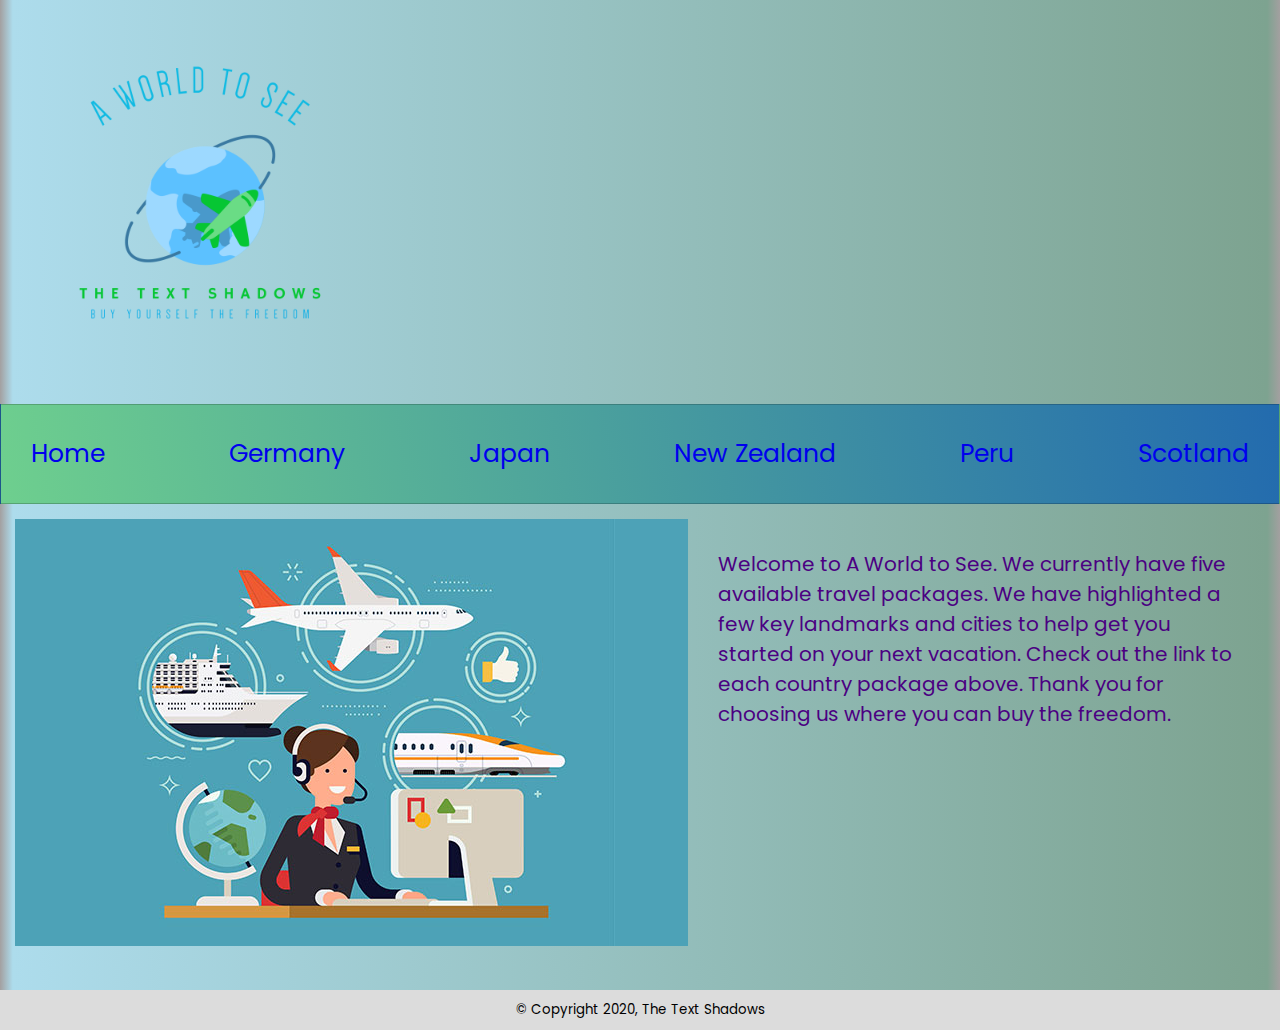
<file: index.html>
<!DOCTYPE html>
<html lang="en">
<head>
    <meta charset="UTF-8">
    <meta name="viewport" content="width=device-width, initial-scale=1.0">
    <title>Hello, World</title>
    <link rel="stylesheet" href="./styles/main.css">
    <link rel="preconnect" href="https://fonts.gstatic.com">
    <link rel="preconnect" href="https://fonts.gstatic.com">
    <link href="https://fonts.googleapis.com/css2?family=Poppins:wght@200;300;400;600;700&display=swap" rel="stylesheet">
</head>
<body class="body">
    <header class="header">
        <!-- Add link to homepage on logo -->
        <div class="header__logo">
            <img class="logo" src="./images/travel-agency-logo-maker-1281.png" alt="logo">
        </div>
        <!-- Navigation bar -->
        <nav class="navigation_bar"> </nav>


    </header>

    <!-- Travel agency  info -->
    <main class="content">
        <article class="content_info">
            <section class="travel_agency">
                <img class="agent_photo" src="./images/travel_agency.jpg" alt="a cartoon picture of a travel agent with a plane, cruise ship, train, and globe.">
            </section>
            <section class= "about_us">
                <div>Welcome to A World to See. We currently have five available travel packages. We have highlighted a few key landmarks and cities to help get you started on your next vacation. Check out the link to each country package above. Thank you for choosing us where you can buy the freedom.</div>
            </section>
        </article>
        
    </main>

    <!-- Footer -->
    <footer class="footer__copyright_info"> 
            <small>&copy; Copyright 2020, The Text Shadows</small> 
    </footer>

    <!-- //script tag -->
    <script src="./script/navbar/main.js" type= "module"></script>
   
</body>
</html>
</file>
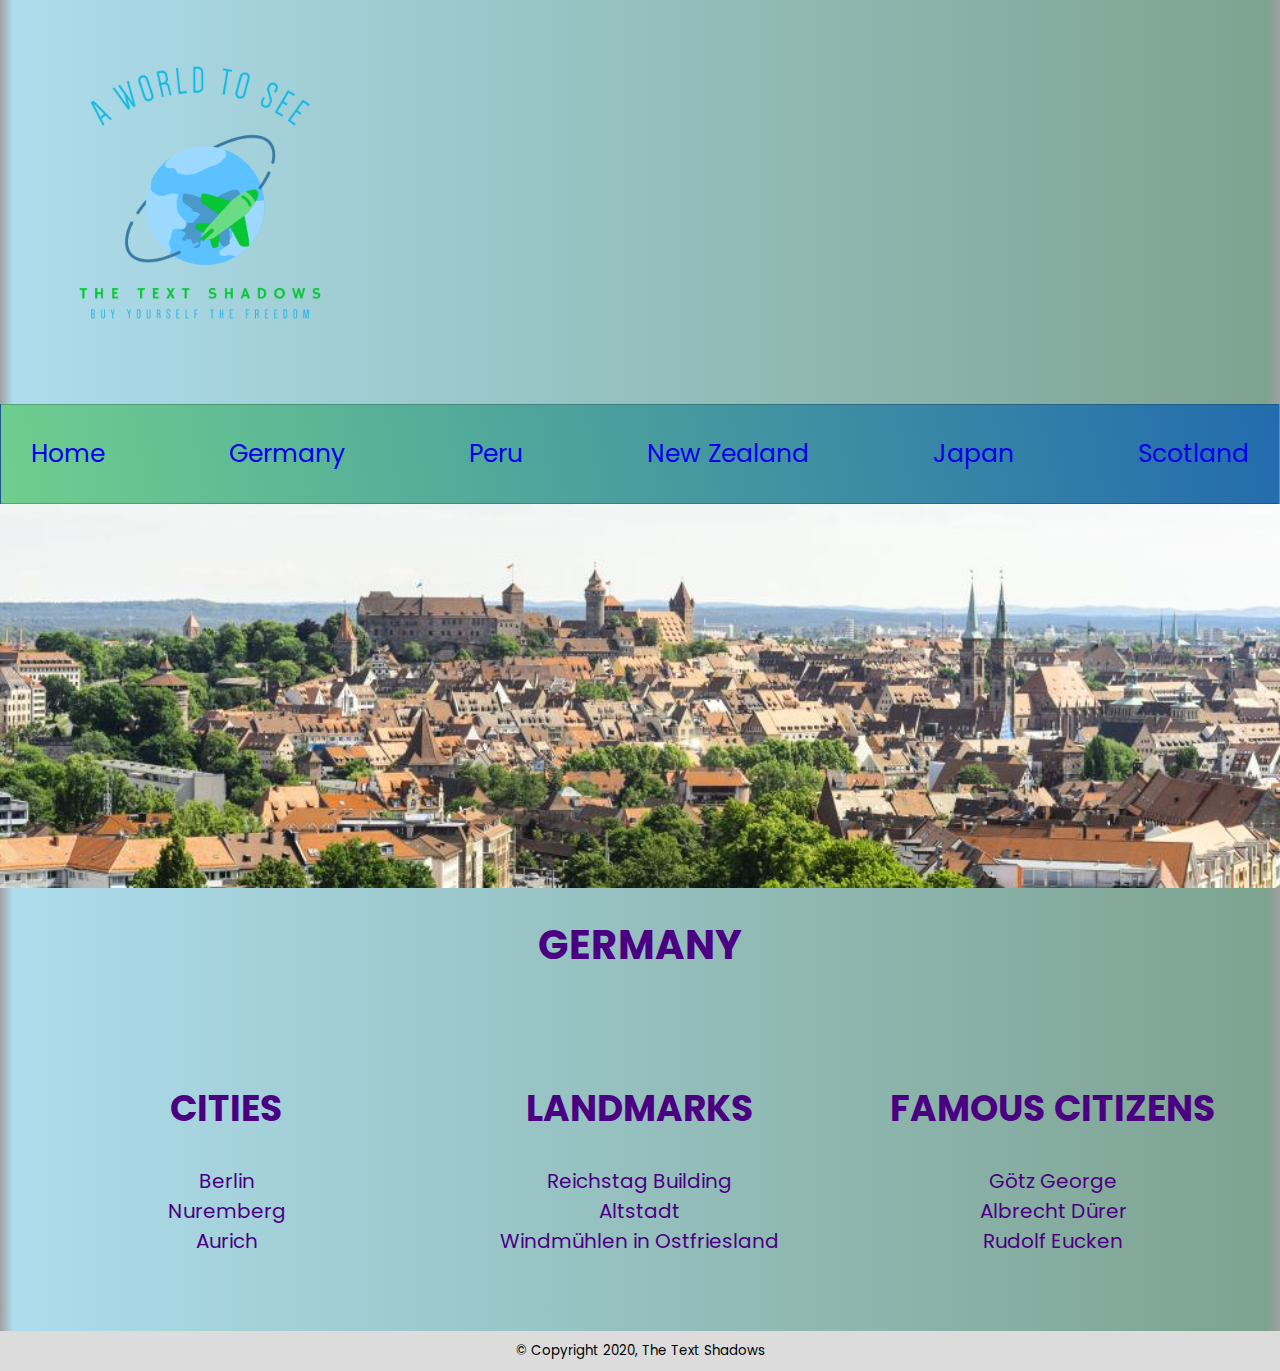
<file: germany.html>
<!DOCTYPE html>
<html lang="en">
<head>
    <meta charset="UTF-8">
    <meta name="viewport" content="width=device-width, initial-scale=1.0">
    <title>Hello, World</title>
    <link rel="stylesheet" href="./styles/main.css">
    <link rel="preconnect" href="https://fonts.gstatic.com">
    <link rel="preconnect" href="https://fonts.gstatic.com">
    <link href="https://fonts.googleapis.com/css2?family=Poppins:wght@200;300;400;600;700&display=swap" rel="stylesheet">
</head>
<body class="body">
    <header class="header">
        <!-- Add link to homepage on logo -->
        <div class="header__logo">
            <img class="logo" src="./images/travel-agency-logo-maker-1281.png" alt="logo">
        </div>
        <!-- Navigation bar -->
        <nav class="navigation_bar"> 
            <a href="/index.html">Home</a>
            <a href="/germany.html">Germany</a>
            <a href="/peru.html">Peru</a>
            <a href="/newzealand.html">New Zealand</a>
            <a href="/japan.html">Japan</a>
            <a href="/scotland.html">Scotland</a>
        </nav>
        <!-- Country image -->
        <div class="header__country_image">
            <img class="country_image" src="/images/nuremberg_photo.2.jpg" alt="Picture of Nuremberg">
        </div>
        <!-- Country name -->
        <h1 class="header__country_name">Germany </h1>
    </header>

    <!-- Country info -->
    <main class="content">
        <!-- Country cities -->
        <article class="content__country">
            <section class="city_list">
                <h2 class="content__headers">Cities</h2>
            </section>
            <!-- Country landmarks-->
            <section class="landmarks_list">
                <h2 class="content__headers">Landmarks</h2>
            </section>
            <!-- Country famous citizens -->
            <section class="famous_citizens_list">
                <h2 class="content__headers">Famous Citizens</h2>
            </section>
        </article>
    </main>

    <!-- Footer -->
    <footer class="footer__copyright_info"> 
            <small>&copy; Copyright 2020, The Text Shadows</small> 
    </footer>
<script type="module" src="script/Germany/main.js"></script>
</body>
</html>
</file>
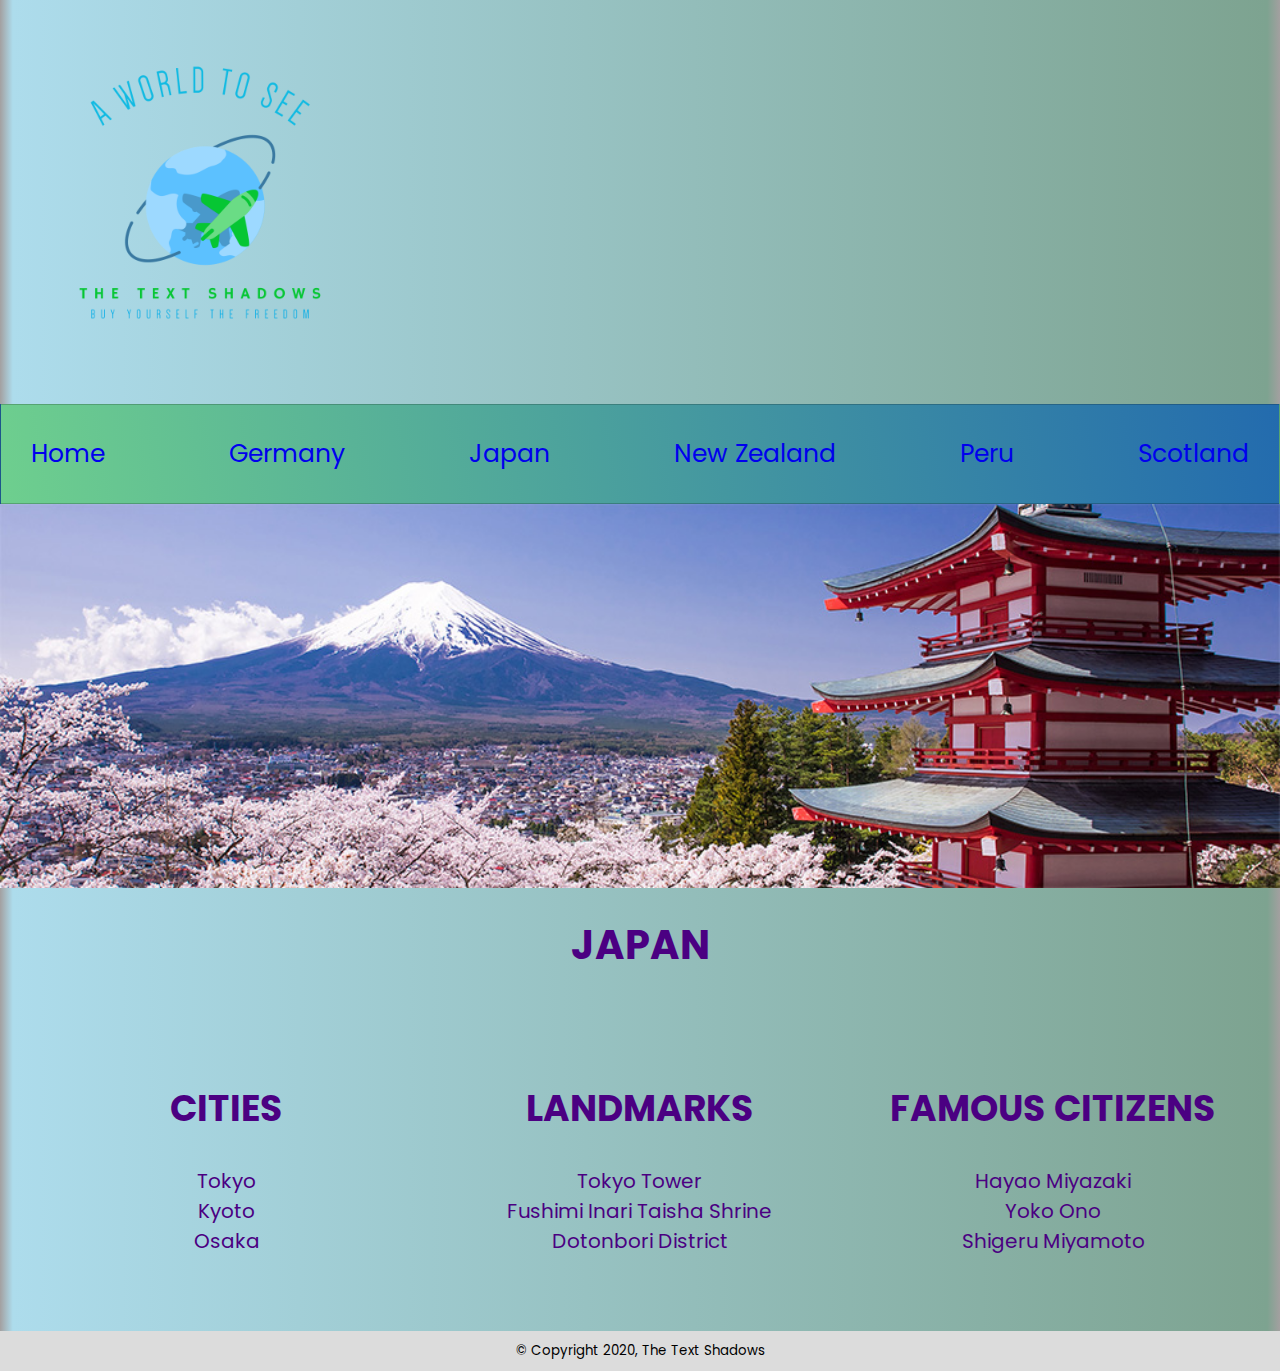
<file: japan.html>
<!DOCTYPE html>
<html lang="en">
<head>
    <meta charset="UTF-8">
    <meta name="viewport" content="width=device-width, initial-scale=1.0">
    <title>Hello, World</title>
    <link rel="stylesheet" href="./styles/main.css">
    <link rel="preconnect" href="https://fonts.gstatic.com">
    <link rel="preconnect" href="https://fonts.gstatic.com">
    <link href="https://fonts.googleapis.com/css2?family=Poppins:wght@200;300;400;600;700&display=swap" rel="stylesheet">
</head>
<body class="body"> 
    <header class="header">
        <!-- Add link to homepage on logo -->
        <div class="header__logo">
            <img class="logo" src="./images/travel-agency-logo-maker-1281.png" alt="logo">
        </div>
        <!-- Navigation bar -->
        <nav class="navigation_bar">  </nav>
        <!-- Country image -->
        <div class="header__country_image">
            <img class="country_image" src="./images/japan.jpg" alt="Japanese hillside with houses">
        </div>
        <!-- Country name -->
        <h1 class="header__country_name">Japan</h1>
    </header>

    <!-- Country info -->
    <main class="content">
        <!-- Country cities -->
        <article class="content__country">
            <section class="city_list">
                <h2 class="content__headers">Cities</h2>
            </section>
            <!-- Country landmarks-->
            <section class="landmarks_list">
                <h2 class="content__headers">Landmarks</h2>
            </section>
            <!-- Country famous citizens -->
            <section class="famous_citizens_list">
                <h2 class="content__header">Famous Citizens</h2>
            </section>
        </article>
    </main>

    <!-- Footer -->
    <footer class="footer__copyright_info">
            <small>&copy; Copyright 2020, The Text Shadows</small> 
    </footer>
    <script src="./script/Japan/main.js" type="module"></script>
    <script src="./script/navbar/main.js" type= "module"></script>
</body>
</html>
</file>
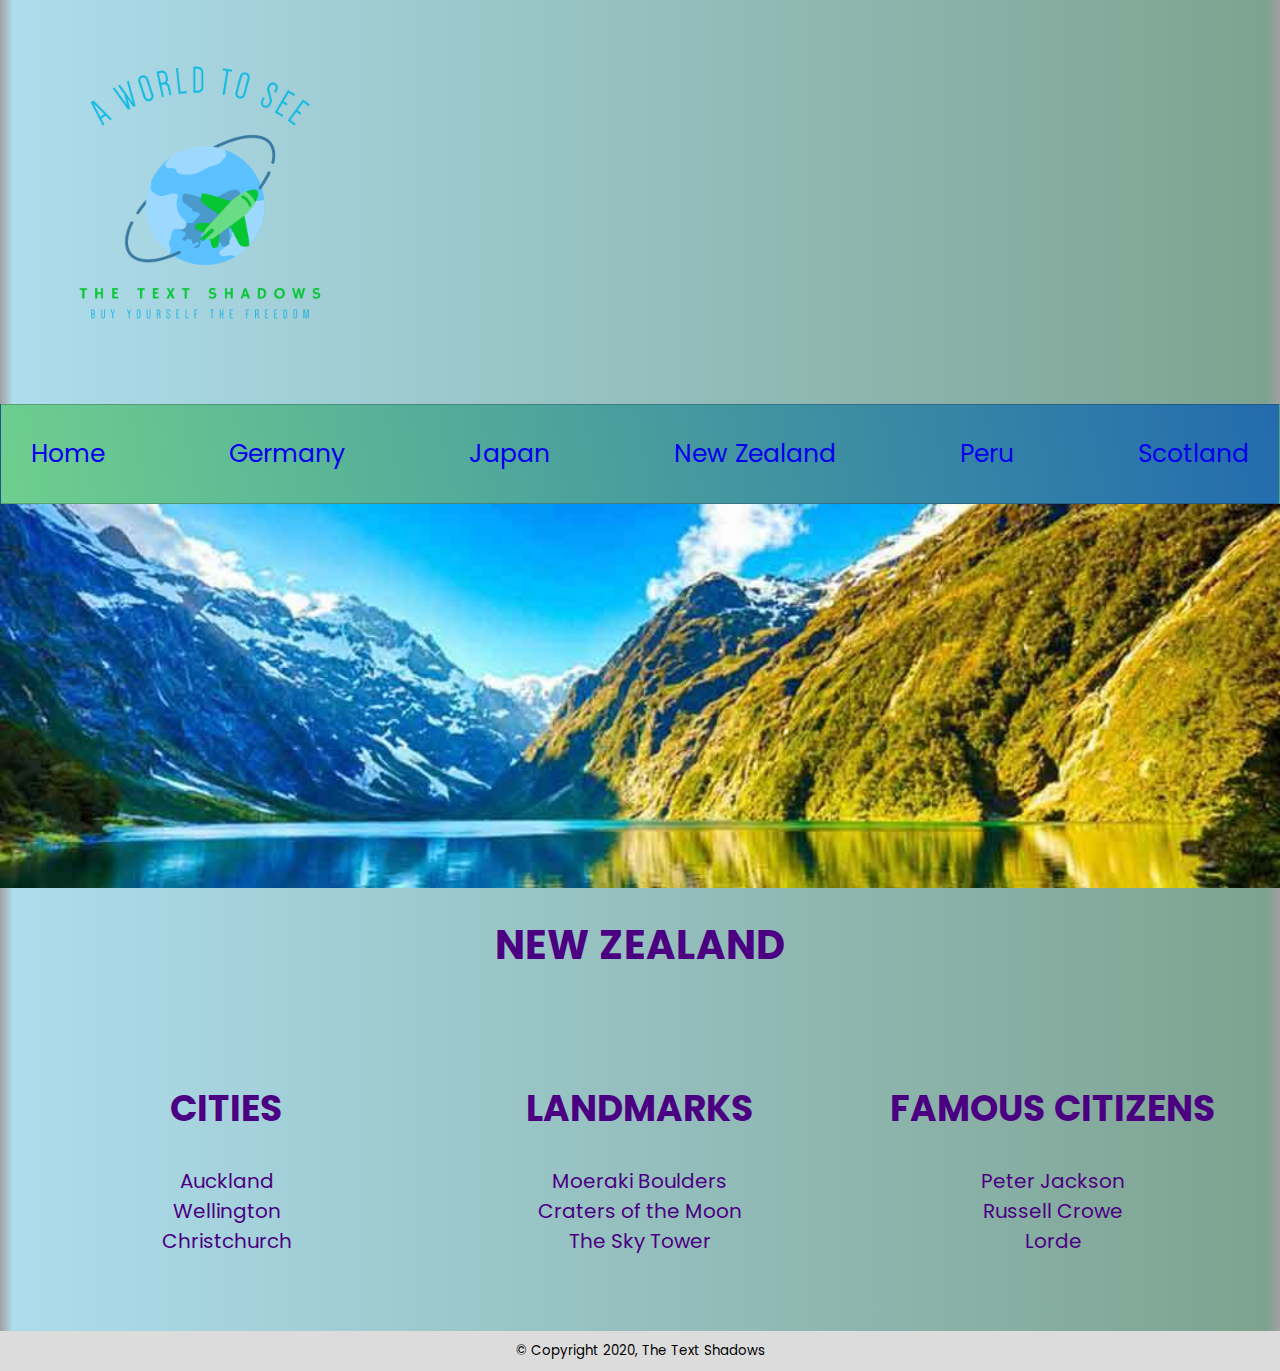
<file: newzealand.html>
<!DOCTYPE html>
<html lang="en">
<head>
    <meta charset="UTF-8">
    <meta name="viewport" content="width=device-width, initial-scale=1.0">
    <title>Hello, World</title>
    <link rel="stylesheet" href="./styles/main.css">
    <link rel="preconnect" href="https://fonts.gstatic.com">
    <link rel="preconnect" href="https://fonts.gstatic.com">
    <link href="https://fonts.googleapis.com/css2?family=Poppins:wght@200;300;400;600;700&display=swap" rel="stylesheet">
</head>
<body class="body">
    <header class="header">
        <!-- Add link to homepage on logo -->
        <div class="header__logo">
            <img class="logo" src="./images/travel-agency-logo-maker-1281.png" alt="logo">
        </div>
        <!-- Navigation bar -->
        <nav class="navigation_bar"> </nav>
        <!-- Country image -->
        <div class="header__country_image">
            <img class="country_image" src="./images/new-zealand-1000x300.jpg" alt="new zealand photo">
        </div>
        <!-- Country name -->
        <h1 class="header__country_name">New Zealand</h1>
    </header>

    <!-- Country info -->
    <main class="content">
        <!-- Country cities -->
        <article class="content__country">
            <section class="city_list">
                <h2 class="content__headers">Cities</h2>
            </section>
            <!-- Country landmarks-->
            <section class="landmarks_list">
                <h2 class="content__headers">Landmarks</h2>
            </section>
            <!-- Country famous citizens -->
            <section class="famous_citizens_list">
                <h2 class="content__headers">Famous Citizens</h2>
            </section>
        </article>
    </main>
    <script type="module" src="/script/newZealand/main.js"></script>
    <script src="./script/navbar/main.js" type= "module"></script>

    <!-- Footer -->
    <footer class="footer__copyright_info"> 
            <small>&copy; Copyright 2020, The Text Shadows</small> 
    </footer>

</body>
</html>
</file>
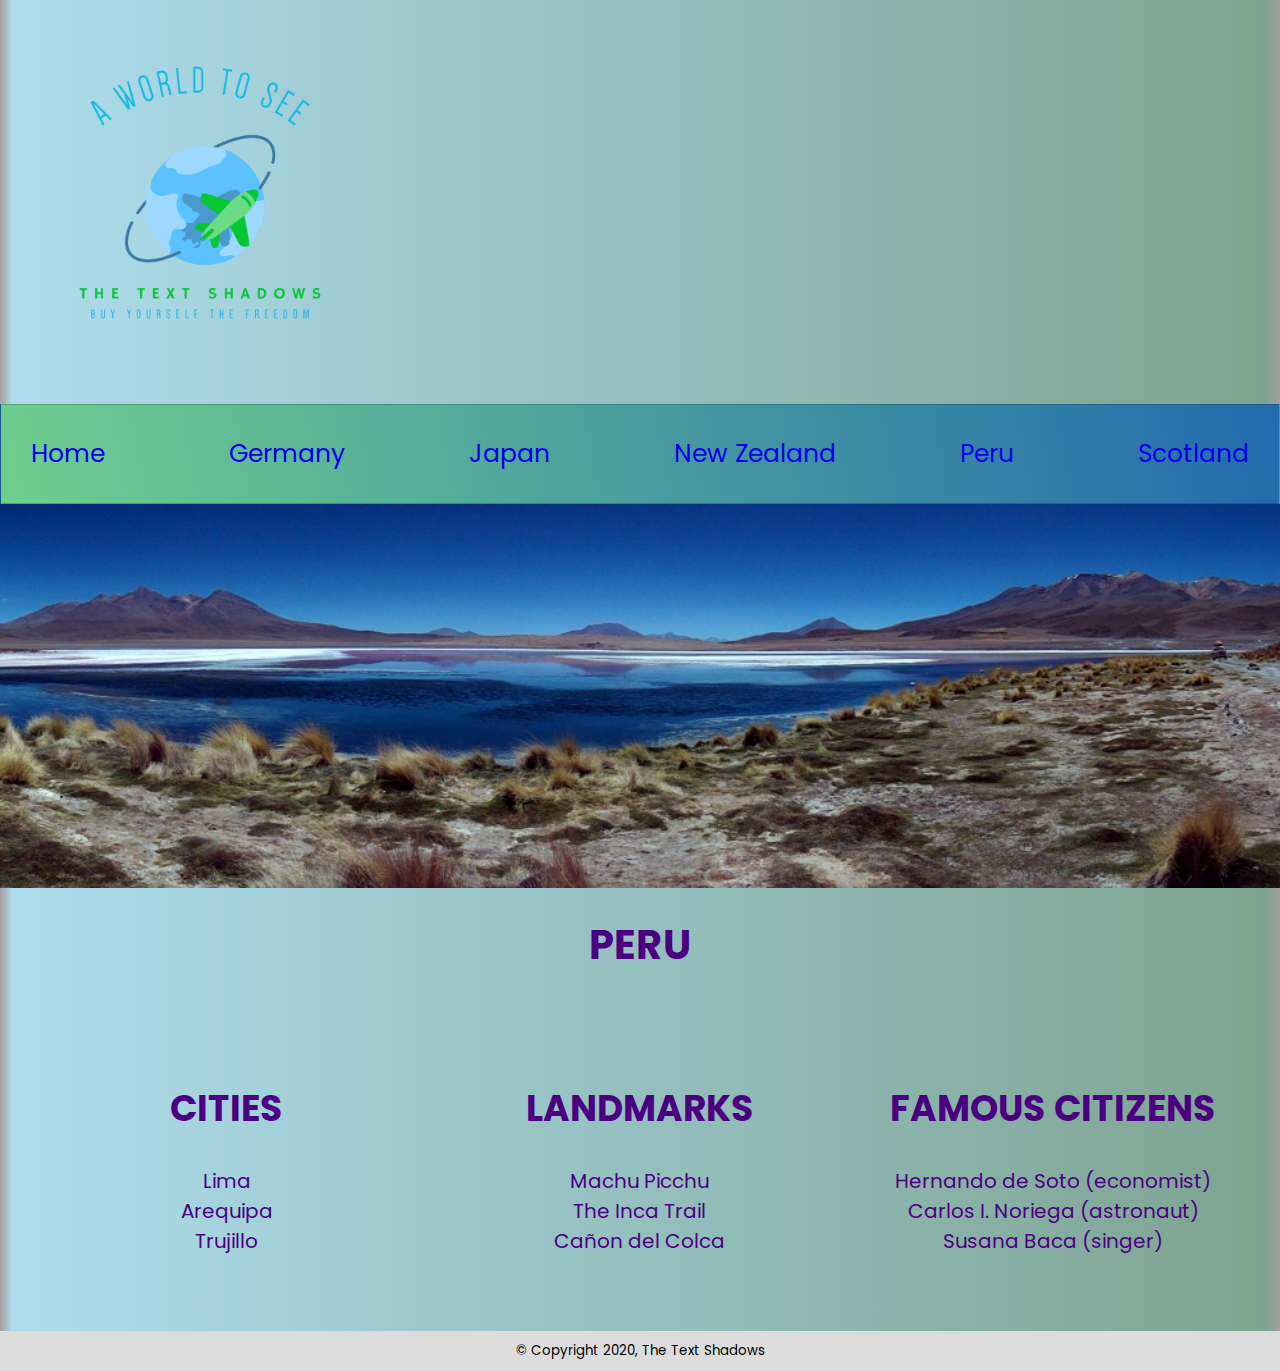
<file: peru.html>
<!DOCTYPE html>
<html lang="en">
<head>
    <meta charset="UTF-8">
    <meta name="viewport" content="width=device-width, initial-scale=1.0">
    <title>Hello, World</title>
    <link rel="stylesheet" href="./styles/main.css">
    <link rel="preconnect" href="https://fonts.gstatic.com">
    <link rel="preconnect" href="https://fonts.gstatic.com">
    <link href="https://fonts.googleapis.com/css2?family=Poppins:wght@200;300;400;600;700&display=swap" rel="stylesheet">
</head>
<body class="body">
    <header class="header">
        <!-- Add link to homepage on logo -->
        <div class="header__logo">
            <img class="logo" src="./images/travel-agency-logo-maker-1281.png" alt="logo">
        </div>
        <!-- Navigation bar -->
        <nav class="navigation_bar">  </nav>
        <!-- Country image -->
        <div class="header__country_image">
            <img class="country_image" src="./images/peru_mountains.jpg" alt="a landscape of a lake with mountains in the background">
        </div>
        <!-- Country name -->
        <h1 class="header__country_name">Peru</h1>
    </header>

    <!-- Country info -->
    <main class="content">
        <!-- Country cities -->
        <article class="content__country">
            <section class="city_list">
                <h2 class="content__headers">Cities</h2>
            </section>

            <!-- Country landmarks-->
            <section class="landmarks_list">
                <h2 class="content__headers">Landmarks</h2>
            </section>

            <!-- Country famous citizens -->
            <section class="famous_citizens_list">
                <h2 class="content__headers">Famous Citizens</h2>
            </section>
        </article>
    </main>

    <!-- Footer -->
    <footer class="footer__copyright_info"> 
            <small>&copy; Copyright 2020, The Text Shadows</small> 
    </footer>
    <script type ="module" src="script/Peru/main.js"></script>
    <script src="./script/navbar/main.js" type= "module"></script>
</body>
</html>
</file>
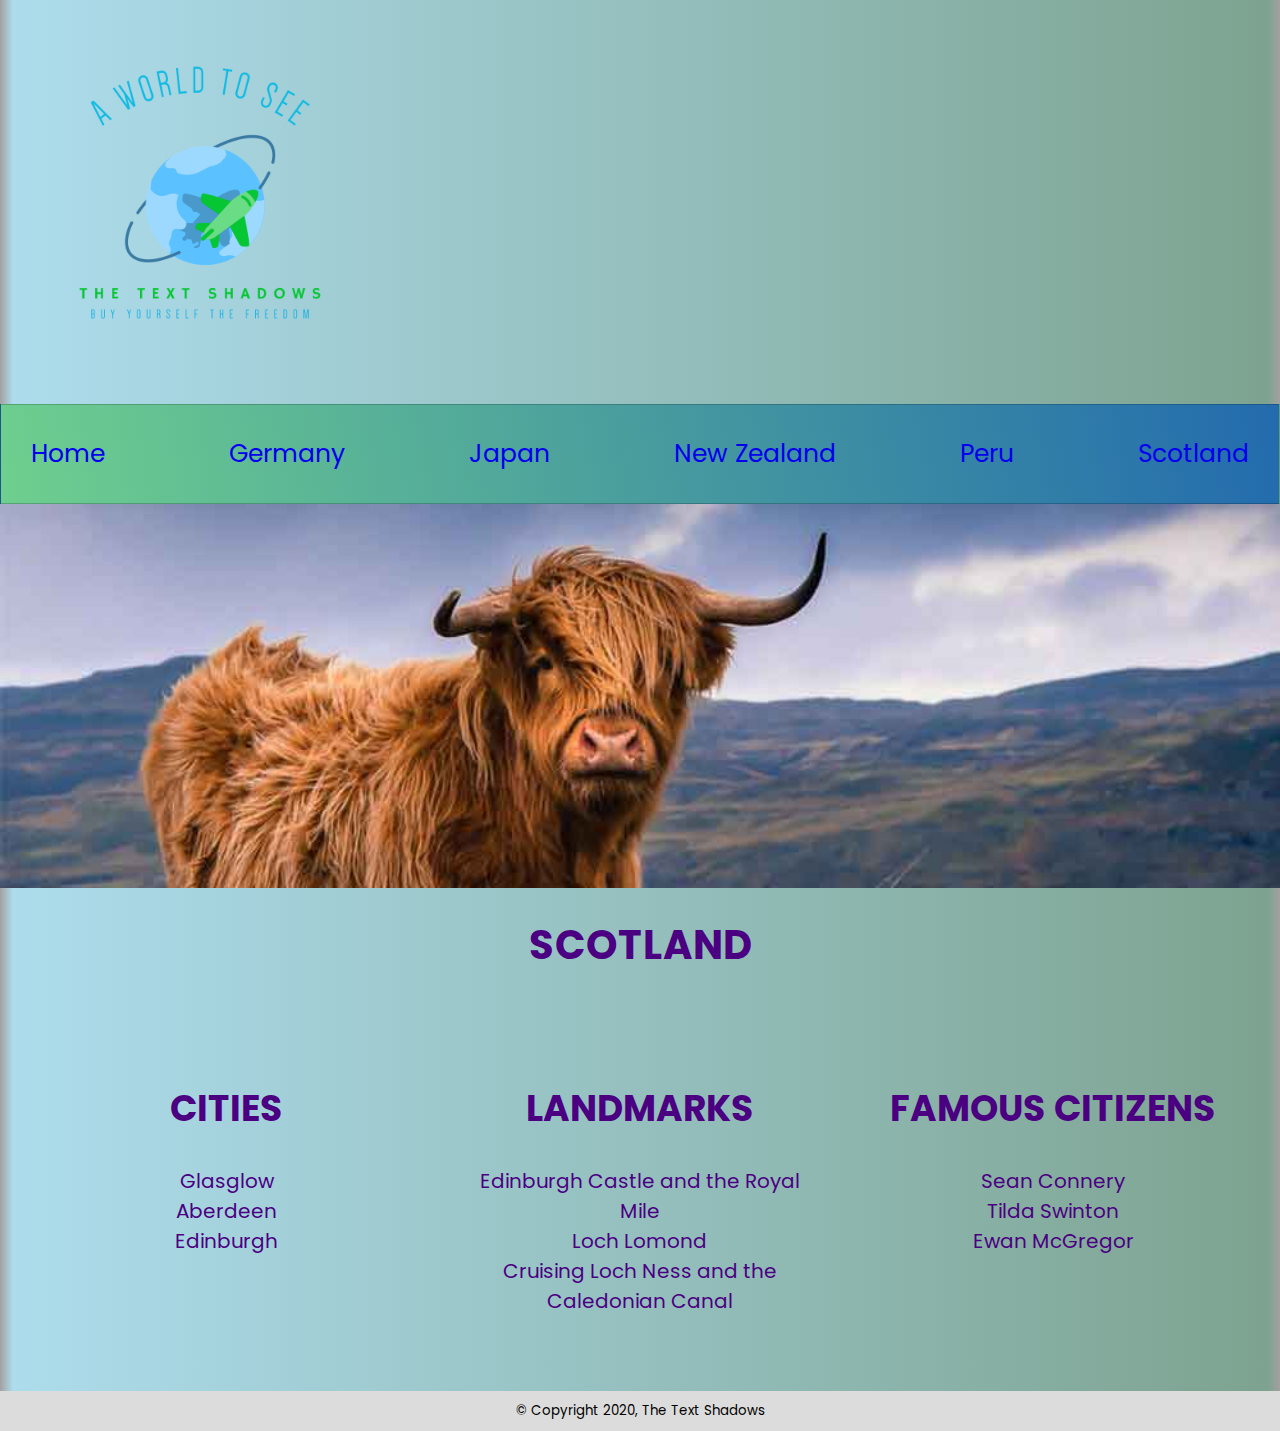
<file: scotland.html>
<!DOCTYPE html>
<html lang="en">
<head>
    <meta charset="UTF-8">
    <meta name="viewport" content="width=device-width, initial-scale=1.0">
    <title>Hello, World</title>
    <link rel="stylesheet" href="./styles/main.css">
    <link rel="preconnect" href="https://fonts.gstatic.com">
    <link rel="preconnect" href="https://fonts.gstatic.com">
    <link href="https://fonts.googleapis.com/css2?family=Poppins:wght@200;300;400;600;700&display=swap" rel="stylesheet">
</head>
<body class="body">
    <header class="header">
        <!-- Add link to homepage on logo -->
        <div class="header__logo">
            <img class="logo" src="./images/travel-agency-logo-maker-1281.png" alt="logo">
        </div>
        <!-- Navigation bar -->
        <nav class="navigation_bar"> </nav>
        <!-- Country image -->
        <div class="header__country_image">
            <img class="country_image" src="./images/scotland-1000x300.jpg" alt="picture of scotland">
        </div>
        <!-- Country name -->
        <h1 class="header__country_name">Scotland</h1>
    </header>

    <!-- Country info -->
    <main class="content">
        <!-- Country cities -->
        <article class="content__country">
            <section class="city_list"> 
                <h2 class="content__headers">Cities</h2>
            </section>
            
            <!-- Country landmarks-->
            <section class="landmarks_list">
                <h2 class="content__headers">Landmarks</h2>
            </section>
            <!-- Country famous citizens -->
            <section class="famous_citizens_list">
                <h2 class="content__headers">Famous Citizens</h2>
            </section>
        </article>
    </main>

    <!-- Footer -->
    <footer class="footer__copyright_info"> 
            <small>&copy; Copyright 2020, The Text Shadows</small> 
    </footer>
    <script type="module" src="./script/Scotland/main.js"></script>
    <script src="./script/navbar/main.js" type= "module"></script>

</body>
</html>
</file>
<file: styles/main.css>
@import "country_name_styling.css";

@import "footer.css";

@import "countryimage.css";

@import "background&font.css";

@import "country_list.css";

@import "homepage.css";

.logo {
    height: 400px;
}
.navigation_bar {
    display: flex;
    background-image: linear-gradient(260deg, #236bae 0%, #6ecf8e   100%);
    border: 1px solid rgba(0, 0, 0, 0.2);
    padding: 30px;
    font-size: 25px;
    justify-content: space-between;
    font-family: 'Poppins', sans-serif;
}

a {
    text-decoration: none;
}

a:hover {
    color: greenyellow;
}
</file>
